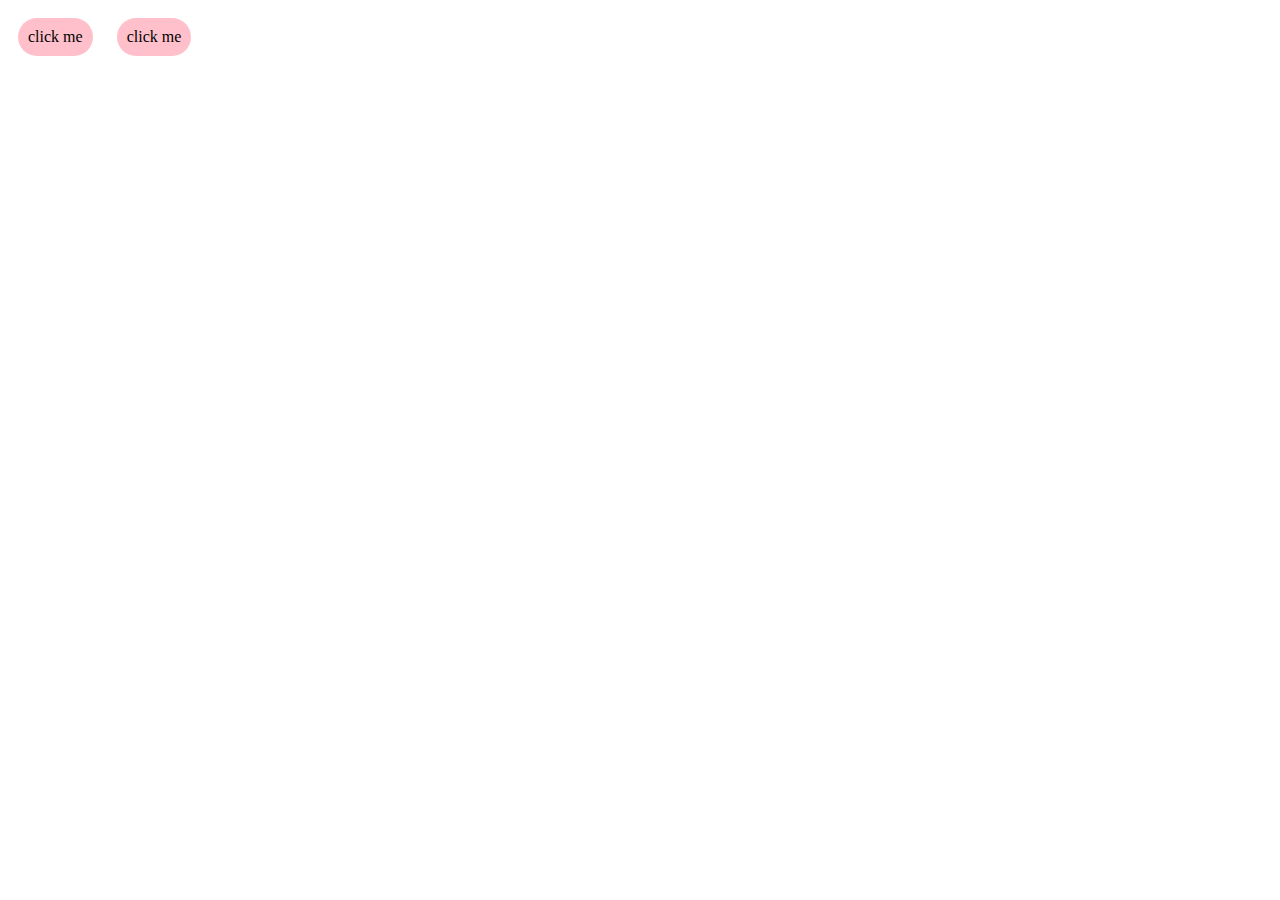
<file: index.html>
<html>
    <head>
        <title>chạy thử</title>
        <link rel="stylesheet" type="text/css" href="tet.css">
    </head>
    <body>
        <a class="click" href="#">click me</a>
        <a class="click" href="#">click me</a>
    </body>
</html>
</file>
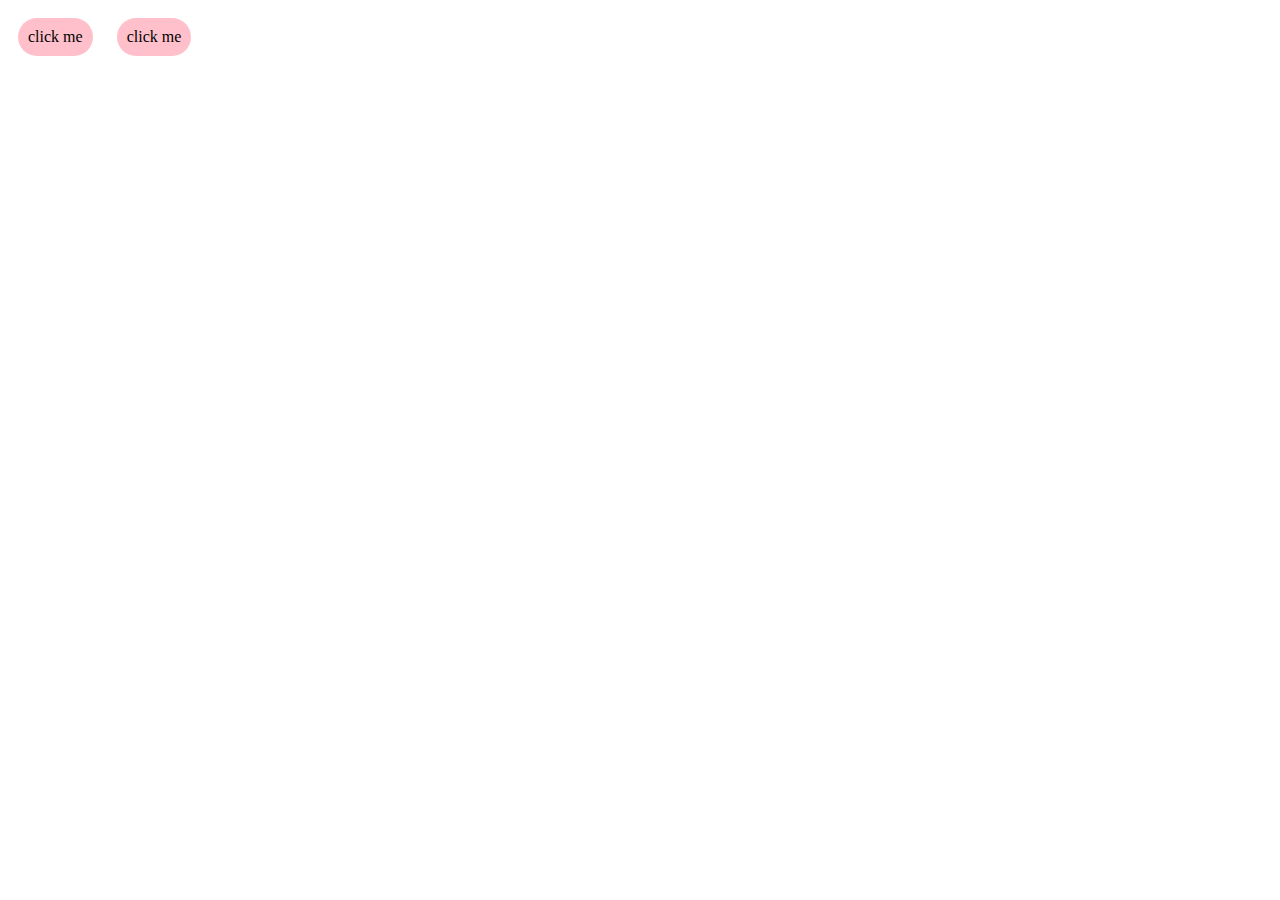
<file: tet.html>
<html>
    <head>
        <title>chạy thử</title>
        <link rel="stylesheet" type="text/css" href="tet.css">
    </head>
    <body>
        <a class="click" href="#">click me</a>
        <a class="click" href="#">click me</a>
    </body>
</html>
</file>
<file: tet.css>
.click{
    background-color: pink;
    color: black;
    text-align: center;
    display: inline-block;
    padding: 10px;margin: 10px;
    border-radius: 20px;
    text-decoration: none;
}
.click:active{ background-color: red;}
</file>
